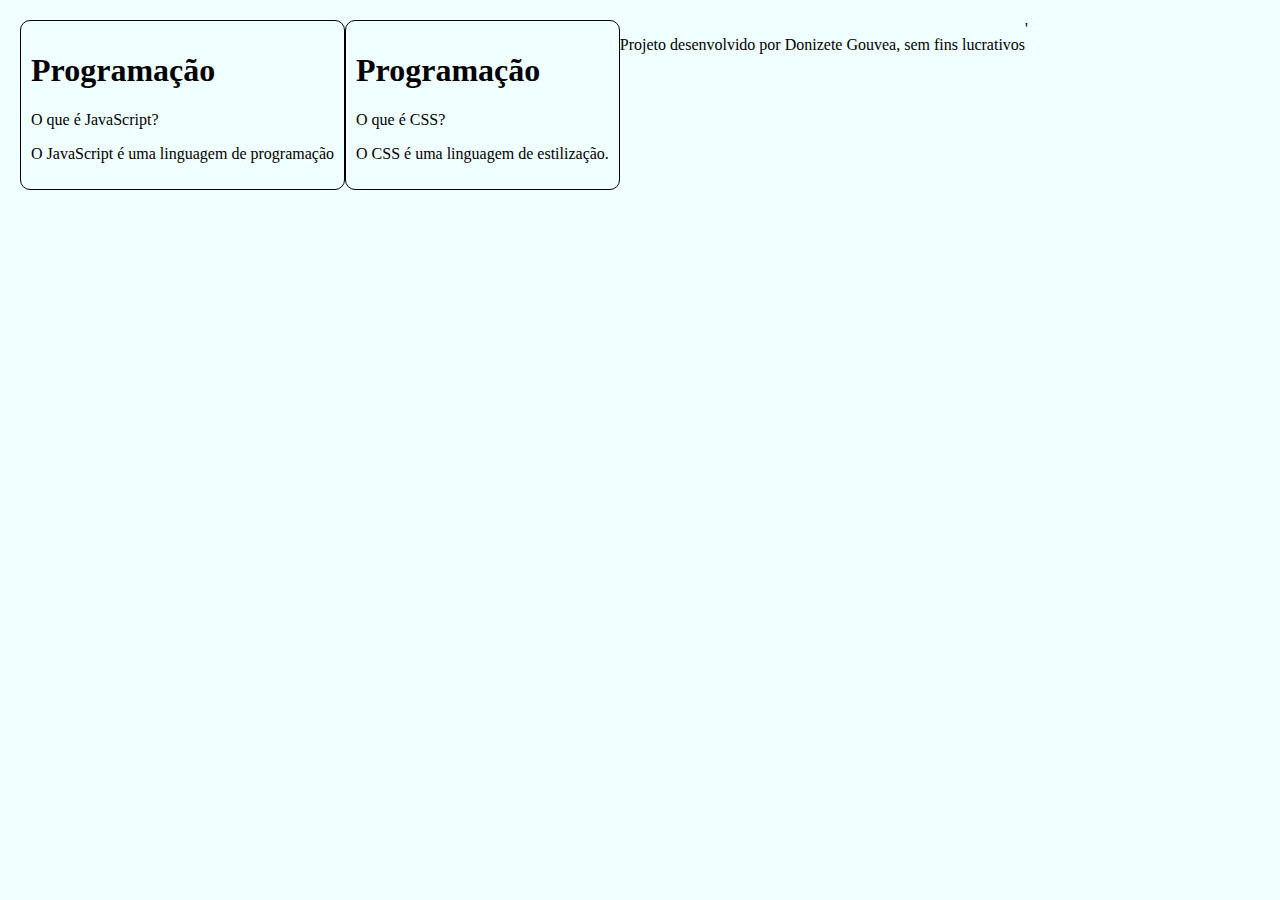
<file: index.html>
<!DOCTYPE html>
<html lang="pt-br">
<head>
    <meta charset="UTF-8">
    <meta name="viewport" content="width=device-width, initial-scale=1.0">
    <link rel="stylesheet" href="style.css">
    <title>Donizete de Gouvea</title>
</head>
<body>
    <div class="javascript">
        <h1>Programação</h1>
        <p>O que é JavaScript?</p>
        <p>O JavaScript é uma linguagem de programação</p>
    </div>
    <div class="css">
        <h1>Programação</h1>
        <p>O que é CSS?</p>
        <p>O CSS é uma linguagem de estilização.</p>
    </div>
    <footer>
        <p>Projeto desenvolvido por Donizete Gouvea, sem fins lucrativos</p>
    </footer>
'</body>
</html>
</file>
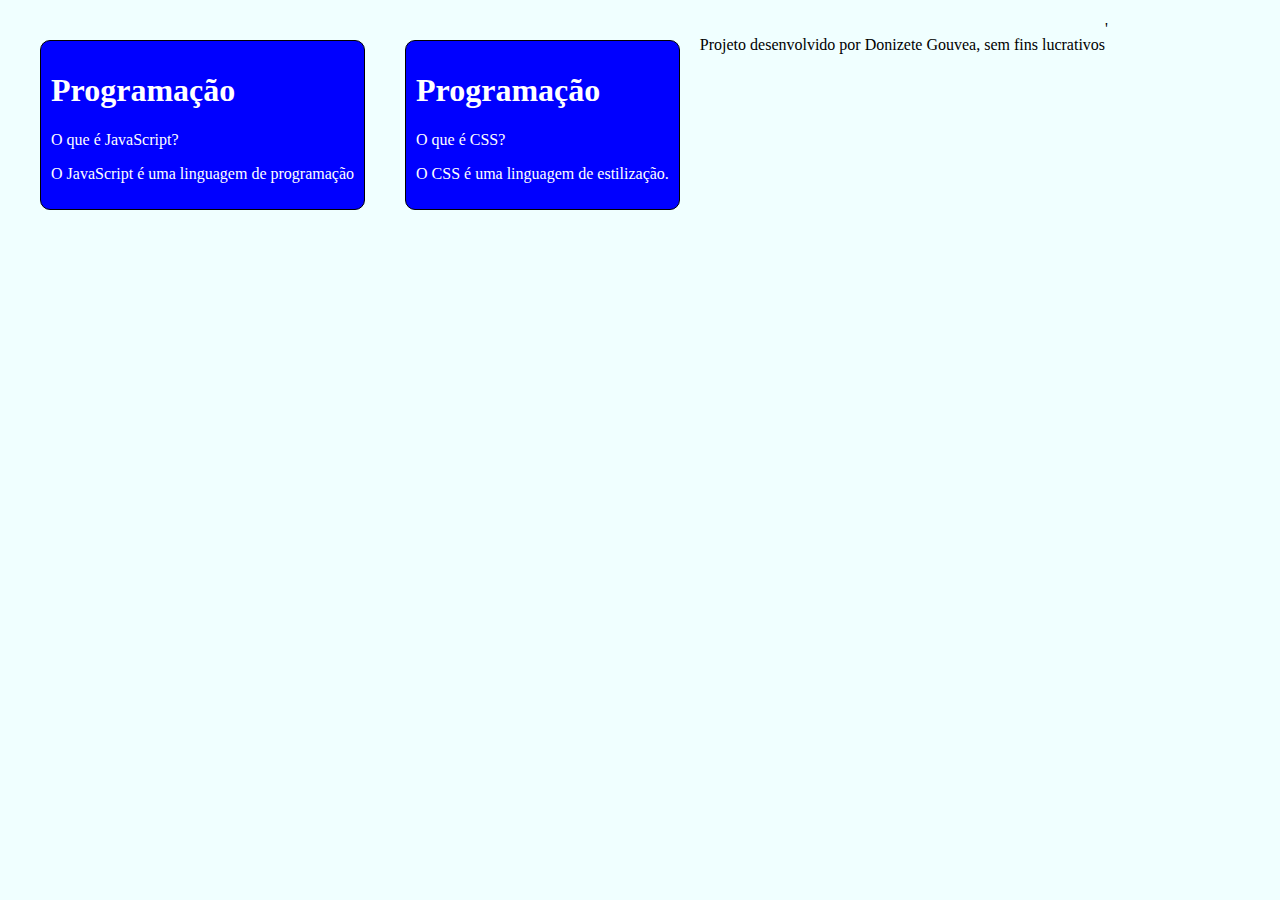
<file: FlashCArd-2C-IEEL-main/index.html>
<!DOCTYPE html>
<html lang="pt-br">
<head>
    <meta charset="UTF-8">
    <meta name="viewport" content="width=device-width, initial-scale=1.0">
    <link rel="stylesheet" href="style.css">
    <title>Daniela</title>
</head>
<body>
    <div class="javascript">
        <h1>Programação</h1>
        <p>O que é JavaScript?</p>
        <p>O JavaScript é uma linguagem de programação</p>
    </div>
    <div class="css">
        <h1>Programação</h1>
        <p>O que é CSS?</p>
        <p>O CSS é uma linguagem de estilização.</p>
    </div>
    <footer>
        <p>Projeto desenvolvido por Donizete Gouvea, sem fins lucrativos</p>
    </footer>
'</body>
</html>
</file>
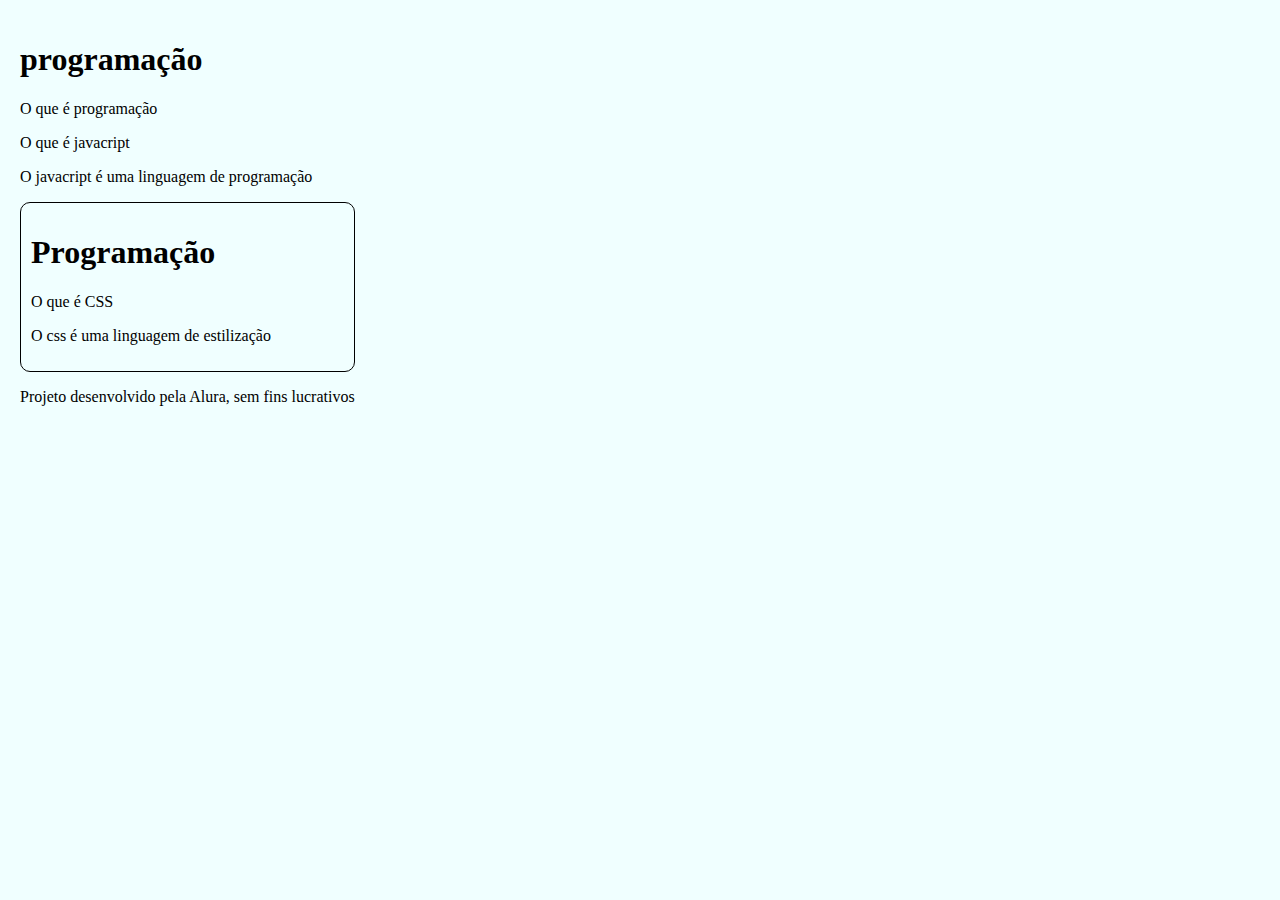
<file: FLASHCARD/index.html>
<!DOCTYPE html>
<html lang="pt-br">
<head>
    <meta charset="UTF-8">
    <meta name="viewport" content="width=device-width, initial-scale=1.0">
    <link rel="stylesheet" href="style.css">
    <title>Daniela</title>
</head>

<body>
    <div class="javacript">
       <h1>programação</h1>
       <p>O que é programação</p>
       <p>O que é javacript</p>
       <p>O javacript é uma linguagem de programação</p>
<div>
  <div class="css">
        <h1>Programação</h1>
        <p>O que é CSS</p>
        <p>O css é uma linguagem de estilização</p>
    </div>
<footer>
    <p>Projeto desenvolvido pela Alura, sem fins lucrativos</p>

</footer>

  
    




</body>
</html>
</file>
<file: style.css>
body{
    background-color: azure;
    display: flex;
    margin: 20px;
}
.javascript, .css{
    border: 1px solid black;
    margin: 20px
    background-color: blue 38,38
    color: white; 
    padding: 10px;
    border-radius: 10px;
}
</file>
<file: FlashCArd-2C-IEEL-main/style.css>
body{
    background-color: azure;
    display: flex;
    margin: 20px;
}
.javascript, .css{
    border: 1px solid black;
    margin: 20px;
    background-color: blue;
    color: white; 
    padding: 10px;
    border-radius: 10px;
}
</file>
<file: FLASHCARD/style.css>
body{
    background-color: azure;
    display: flex;
    margin: 20px;
}
.javascript, .css{
    border: 1px solid black;
    margin: 20px
    background-color: blue 38,38
    color: white; 
    padding: 10px;
    border-radius: 10px;
}
</file>
